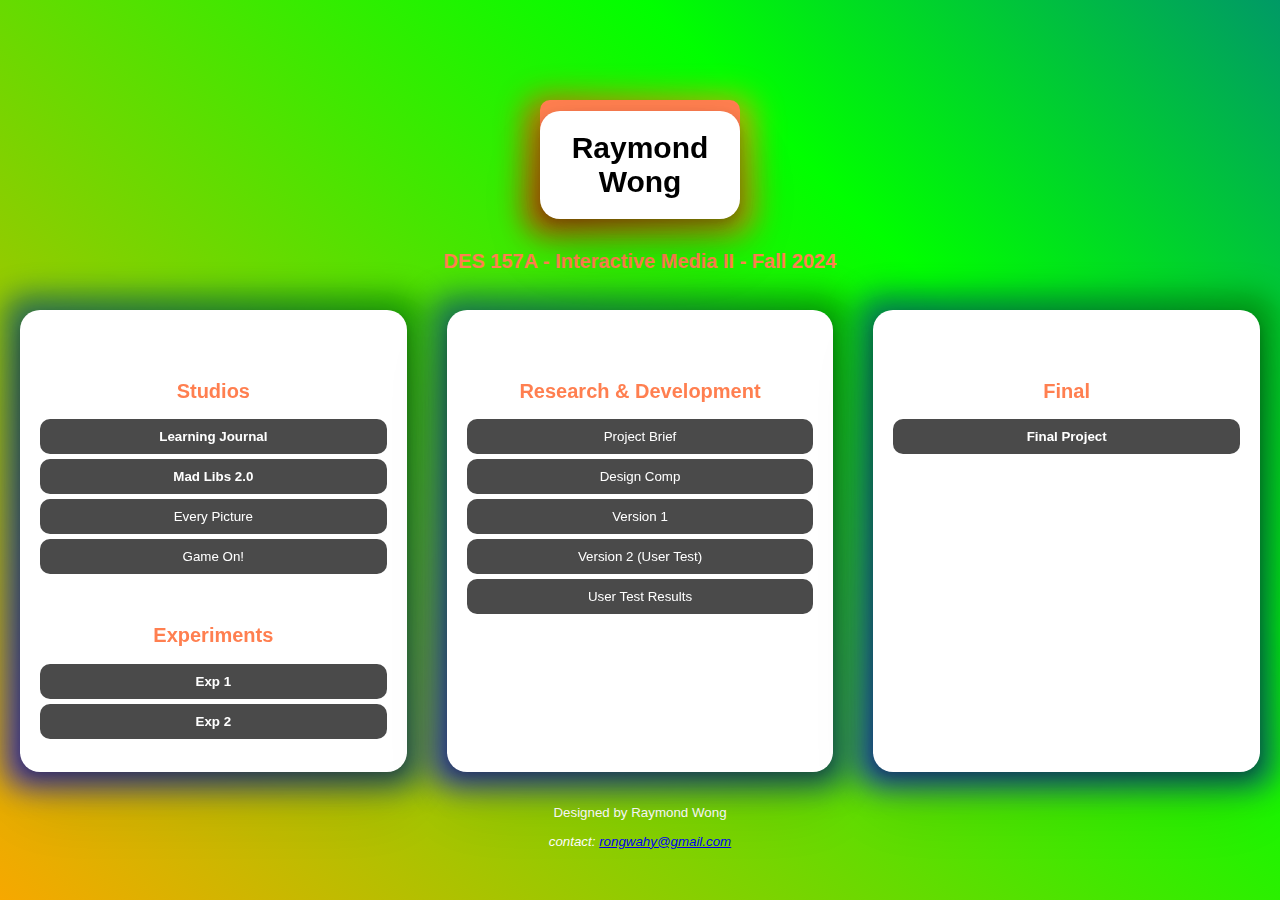
<file: index.html>
<!DOCTYPE html>
<html lang="en">
<head>
    <meta charset="UTF-8">
    <meta name="viewport" content="width=device-width, initial-scale=1.0">
    <title>Portal Page</title>
    <link href="styles.css" rel = "stylesheet">
</head>
<body>
    <div class="flip-card">
        <div class="flip-card-inner">
            <div class="flip-card-front">
                <h1>Raymond Wong</h1>
            </div>
            <div class="flip-card-back">
                <h1>Hello!</h1>
            </div>
        </div>
    </div>
        
    
        <h2>
            DES 157A - Interactive Media II - Fall 2024
        </h2>
    <main>
        
        <section>
            <div class = "left column"></div>
                    <h2>Studios</h2>
                <ul>
                    <li><a href = "learningjournal/index.html">Learning Journal</a></li>
                    <li><a href = "studio1/index.html">Mad Libs 2.0</a></li>
                    <li>Every Picture</li>
                    <li>Game On!</li>
                </ul>
                <h2>Experiments</h2>
                <ul>
                    <li><a href = "exp1.html" >Exp 1</a></li>
                    <li><a href = "exp2.html" >Exp 2</a></li>

                </ul>
            </div>
        </section>
        <section>
            <div class="middle-column">
                <h2>Research & Development</h2>
                <ul>
                    <li>Project Brief</li>
                    <li>Design Comp</li>
                    <li>Version 1</li>
                    <li>Version 2 (User Test)</li>
                    <li>User Test Results</li>
                </ul>
            </div>
        </section>
        <section>
            <div class="right-column">
                <h2>Final</h2>
                <ul>
                    <li><a href="">Final Project</a></li>
                </ul>
            </div>
        </section>



    </main>
</body>
<footer>
    <p>Designed by Raymond Wong</p>
        <address>
            contact: <a href = "&#114;&#111;&#110;&#103;&#119;&#097;&#104;&#121;&#064;&#103;&#109;&#097;&#105;&#108;&#046;&#099;&#111;&#109;">&#114;&#111;&#110;&#103;&#119;&#097;&#104;&#121;&#064;&#103;&#109;&#097;&#105;&#108;&#046;&#099;&#111;&#109;</a>
        </address>
    </footer>
</footer>
</html>
</file>
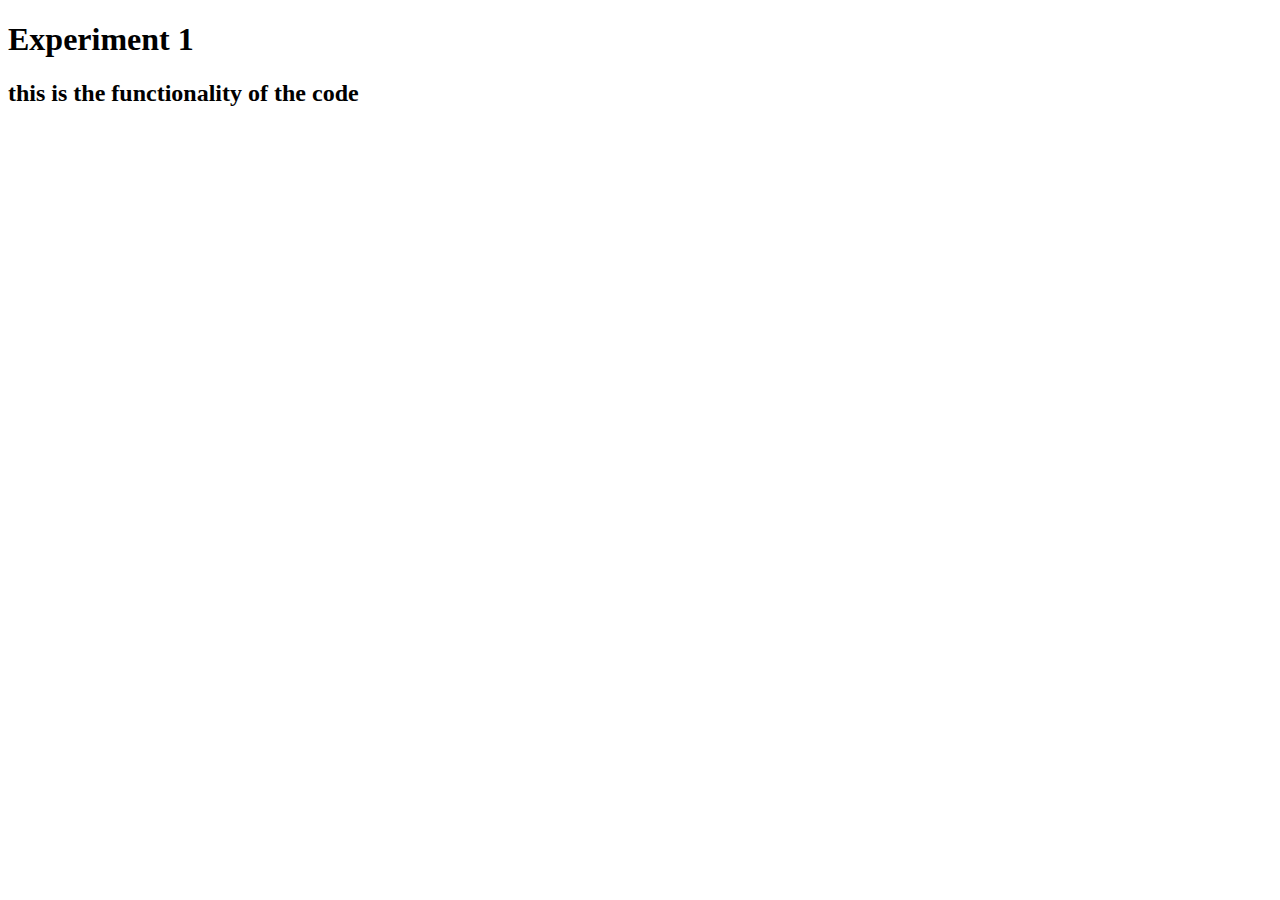
<file: exp1.html>
<!DOCTYPE html>
<html lang="en">
<head>
    <meta charset="UTF-8">
    <meta name="viewport" content="width=device-width, initial-scale=1.0">
    <title>Document</title>
</head>
<body>
    <h1>
        Experiment 1 
    </h1>
    <h2>
        this is the functionality of the code
    </h2>
    <script>
        let triangle = '';
        for (let i = 1; i <= 7; i++) {
            triangle += '#'; 
            console.log(triangle);
        }
    </script>

</body>
</html>
</file>
<file: styles.css>
/* Keyframe animation for a smooth, fluid background gradient transition */
@keyframes gradientAnimation {
    0% {
        background-position: 0% 50%;
    }
    50% {
        background-position: 100% 50%;
    }
    100% {
        background-position: 0% 50%;
    }
}

/* Apply the animation to the body */
body {
    font-family: 'Franklin Gothic Medium', 'Arial Narrow', Arial, sans-serif;
    font-size: smaller;
    text-align: center;
    margin: 0;
    padding: 0;
    background: linear-gradient(45deg, rgb(255, 0, 0), rgb(255, 165, 0), rgb(0, 255, 0), rgb(0, 0, 255), rgb(128, 0, 128));
    background-size: 300% 300%;  /* Set a larger background size for a more fluid transition */
    animation: gradientAnimation 15s ease infinite;  /* Smooth, continuous gradient animation */
}

h1, h2, h3 {
    text-align: center;
}

h1 {
    color: black;
    font-size: 30px;
    background-color: white;
    padding: 20px;
    border-radius: 20px;
    display: inline-block;
    position: relative;
    box-shadow: 0 4px 8px rgba(0, 0, 0, 0.1),
                0 8px 16px rgba(0, 0, 0, 0.1),
                0 16px 32px rgba(0, 0, 0, 0.1),
                0 32px 64px rgba(0, 0, 0, 0.1);
    margin-top: 50px;
}

h1::before {
    content: "";
    position: absolute;
    top: -15px;
    left: -15px;
    right: -15px;
    bottom: -15px;
    border-radius: 20px;
    background: linear-gradient(45deg, red, orange);
    z-index: -1;
    filter: blur(15px);
    opacity: 0.7;
}

h2 {
    color: coral;
}

h3 {
    color: darkcyan;
    font-size: 20px;
}

main {
    display: flex;
    flex-wrap: wrap;
}

section, aside {
    flex: 1 1 300px;
    margin: 20px;
    padding: 20px;
    border-radius: 20px;
    box-shadow: 0 4px 8px rgba(0, 0, 0, 0.1),
                0 8px 16px rgba(0, 0, 0, 0.1),
                0 16px 32px rgba(0, 0, 0, 0.1),
                0 32px 64px rgba(0, 0, 0, 0.1);
    background-color: white;
    position: relative;
}

section::before, aside::before {
    content: "";
    position: absolute;
    top: -15px;
    left: -15px;
    right: -15px;
    bottom: -15px;
    border-radius: 20px;
    background: linear-gradient(45deg, blue, green);
    z-index: -1;
    filter: blur(15px);
    opacity: 0.7;
}

li {
    background-color: rgb(74, 74, 74);
    padding: 10px;
    margin: 5px 0;
    border-radius: 10px;
}

li:hover {
    background-color: lightgray;
}

section a {
    color: white;
    font-weight: bold;
    text-decoration: none;
}

section a:hover {
    background-color: lightgray;
}

@media only screen and (max-width: 600px) {
    main {
        flex-direction: column;
    }
}

section ol, section ul {
    list-style-type: none;
    padding-left: 0;
}

aside ul {
    list-style-type: none;
    padding: 0;
    margin: 0;
}

aside ul li {
    margin-bottom: 10px;
}

aside ul li a {
    display: block;
    padding: 10px;
    background-color: #f0f0f0;
    border-radius: 5px;
    color: black;
    font-weight: bold;
    text-decoration: none;
}

aside ul li a:hover {
    background-color: #dcdcdc;
}

.header-bg {
    background-image: url('1657019027-ux-research-guide_chap-1.jpg');
    background-size: cover;
    background-position: center;
    background-repeat: no-repeat;
}
body {
    font-family: 'Arial', sans-serif;
    text-align: center;
    margin-top: 100px;
    background-color: #333;
    color: white;
}

.flip-card {
    background-color: transparent;
    width: 200px;
    height: 100px;
    perspective: 1000px; /* This gives the 3D effect */
    margin: 0 auto; /* Centers the card */
}

.flip-card-inner {
    position: relative;
    width: 100%;
    height: 100%;
    text-align: center;
    transition: transform 0.6s;
    transform-style: preserve-3d;
}

.flip-card:hover .flip-card-inner {
    transform: rotateY(180deg); /* Rotate on hover */
}

.flip-card-front, .flip-card-back {
    position: absolute;
    width: 100%;
    height: 100%;
    backface-visibility: hidden; /* Hides the back face of the element when flipped */
    display: flex;
    align-items: center;
    justify-content: center;
    background-color: #1e90ff;
    border-radius: 10px;
}

.flip-card-front {
    background-color: coral;
    color: white;
}

.flip-card-back {
    background-color: darkcyan;
    color: white;
    transform: rotateY(180deg); /* The back side starts flipped */
}
.flip-card-back, .flip-card-front {
    display: flex;
    align-items: center; /* Vertical alignment */
    justify-content: center; /* Horizontal alignment */
    backface-visibility: hidden;
    width: 100%;
    height: 100%;
    border-radius: 10px;
}

/* Padding between the card and h2 */
h2 {
    color: coral;
    margin-top: 50px; /* Add more space between the card and this h2 */
}
</file>
